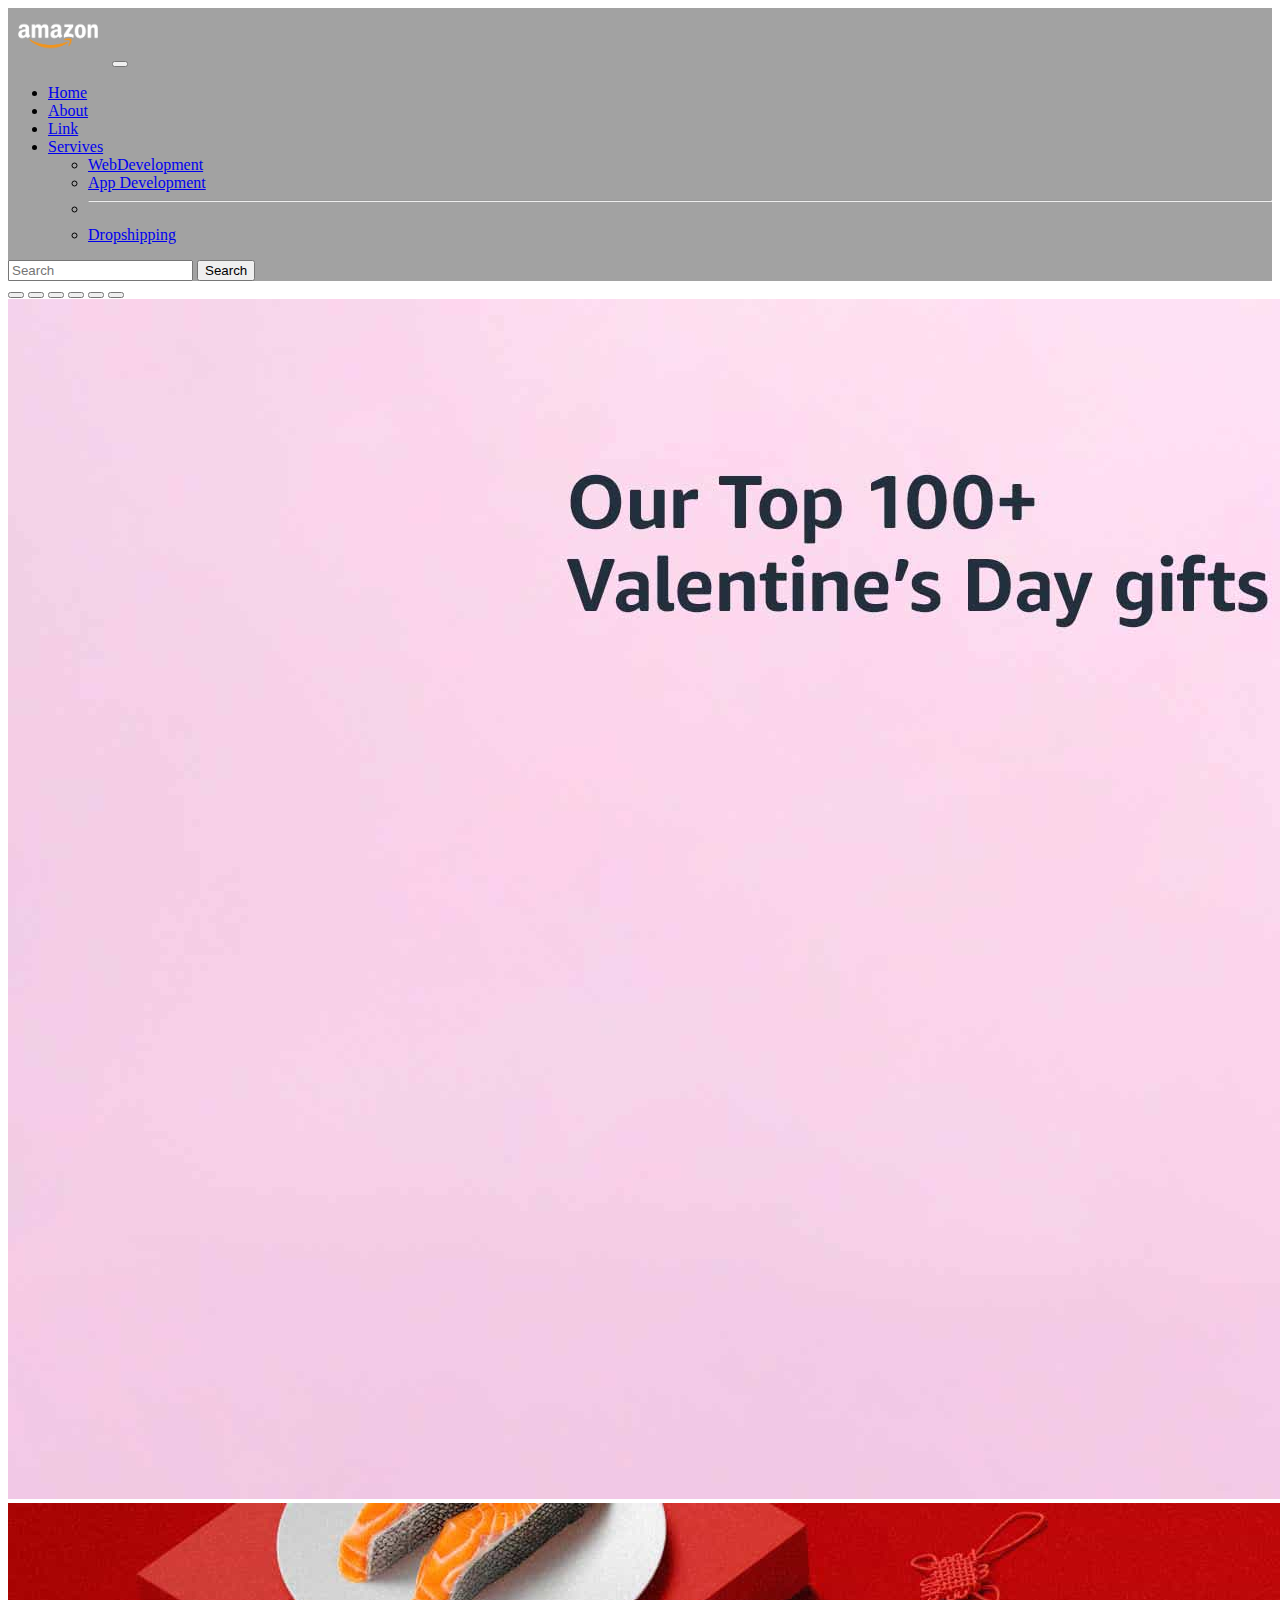
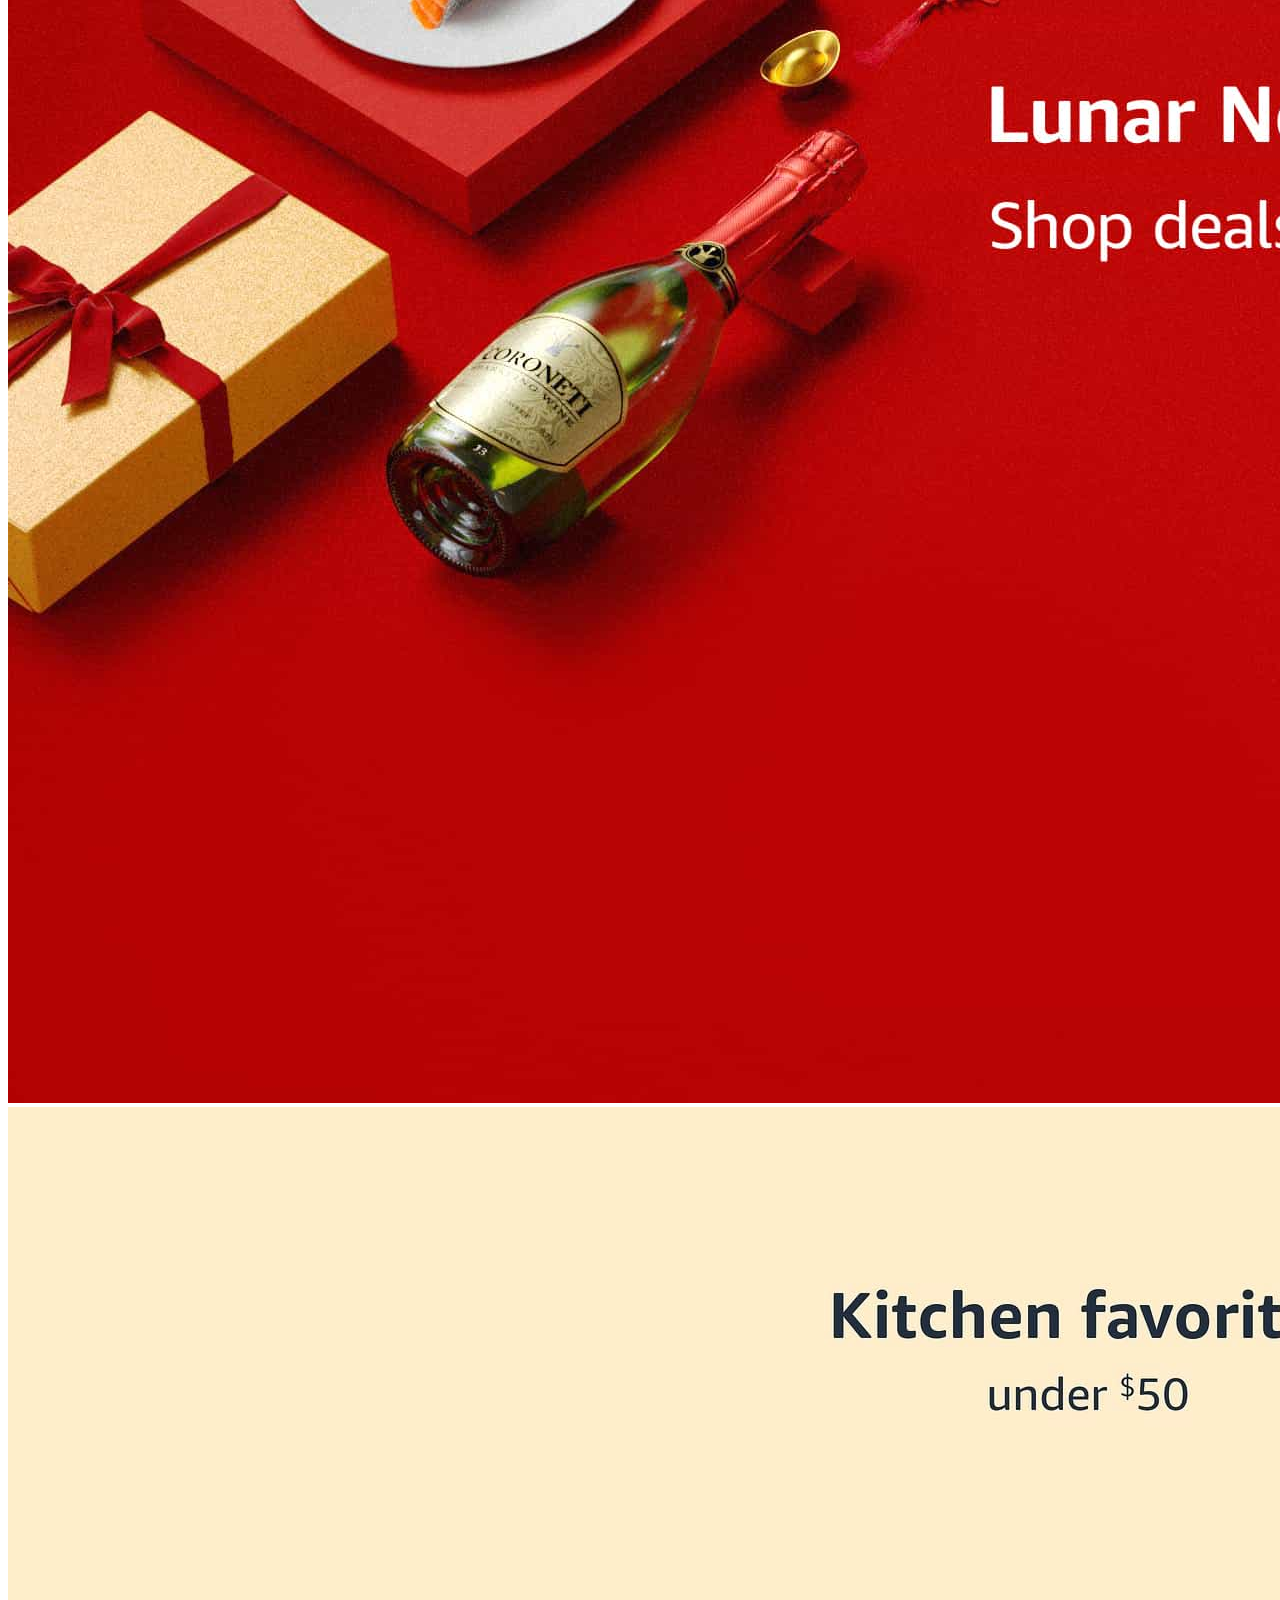
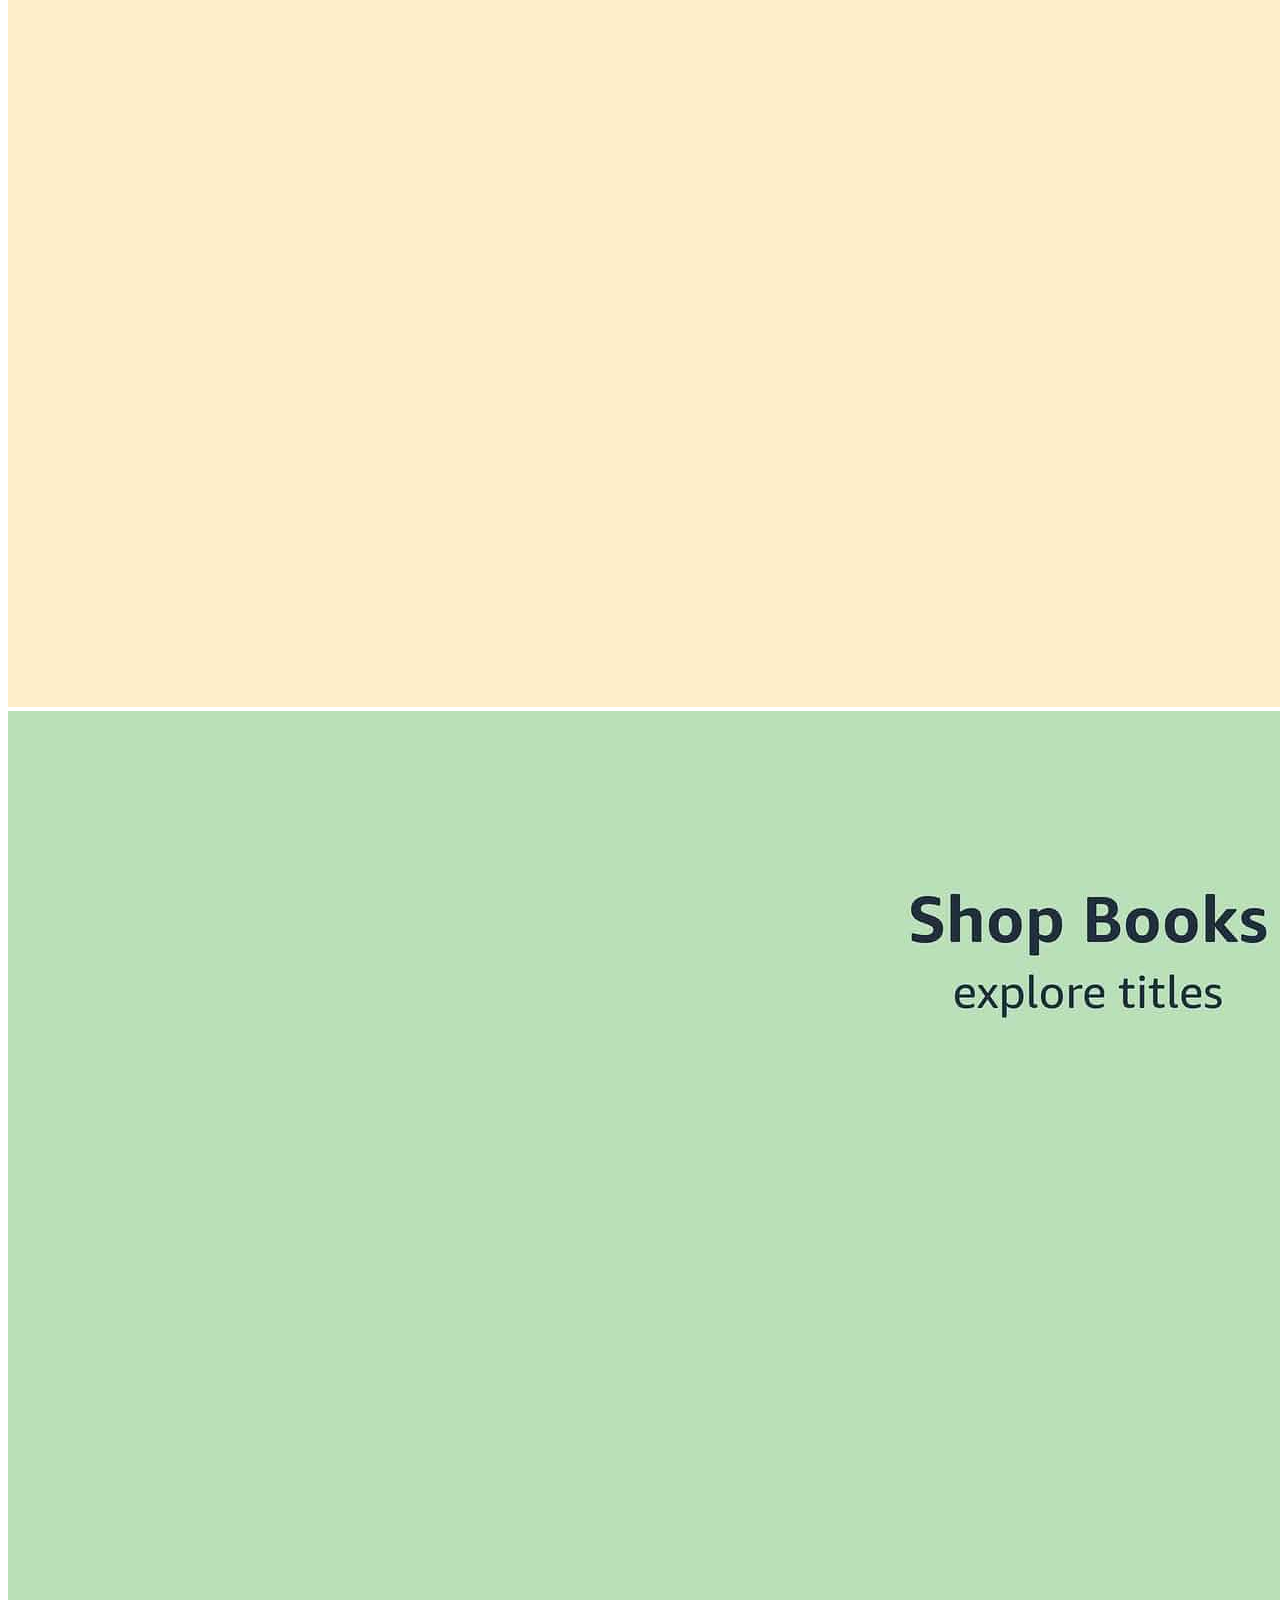
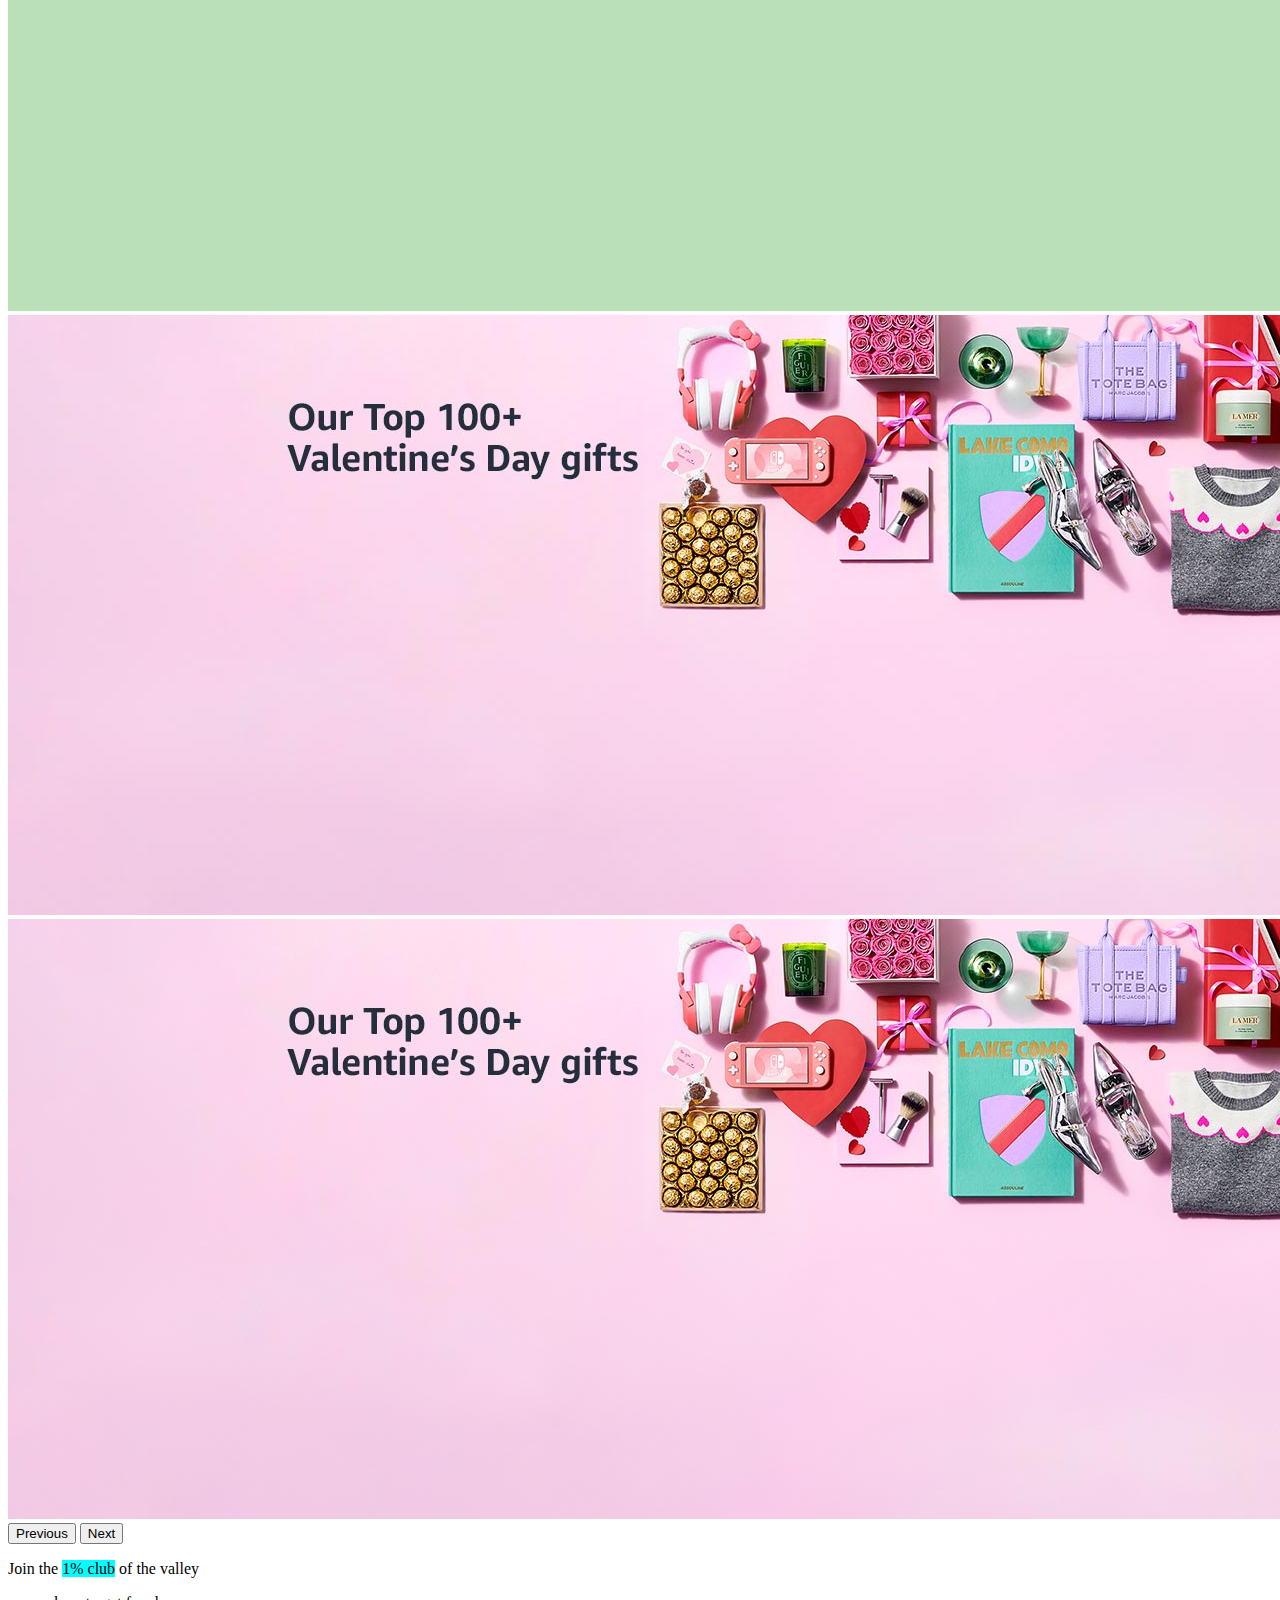
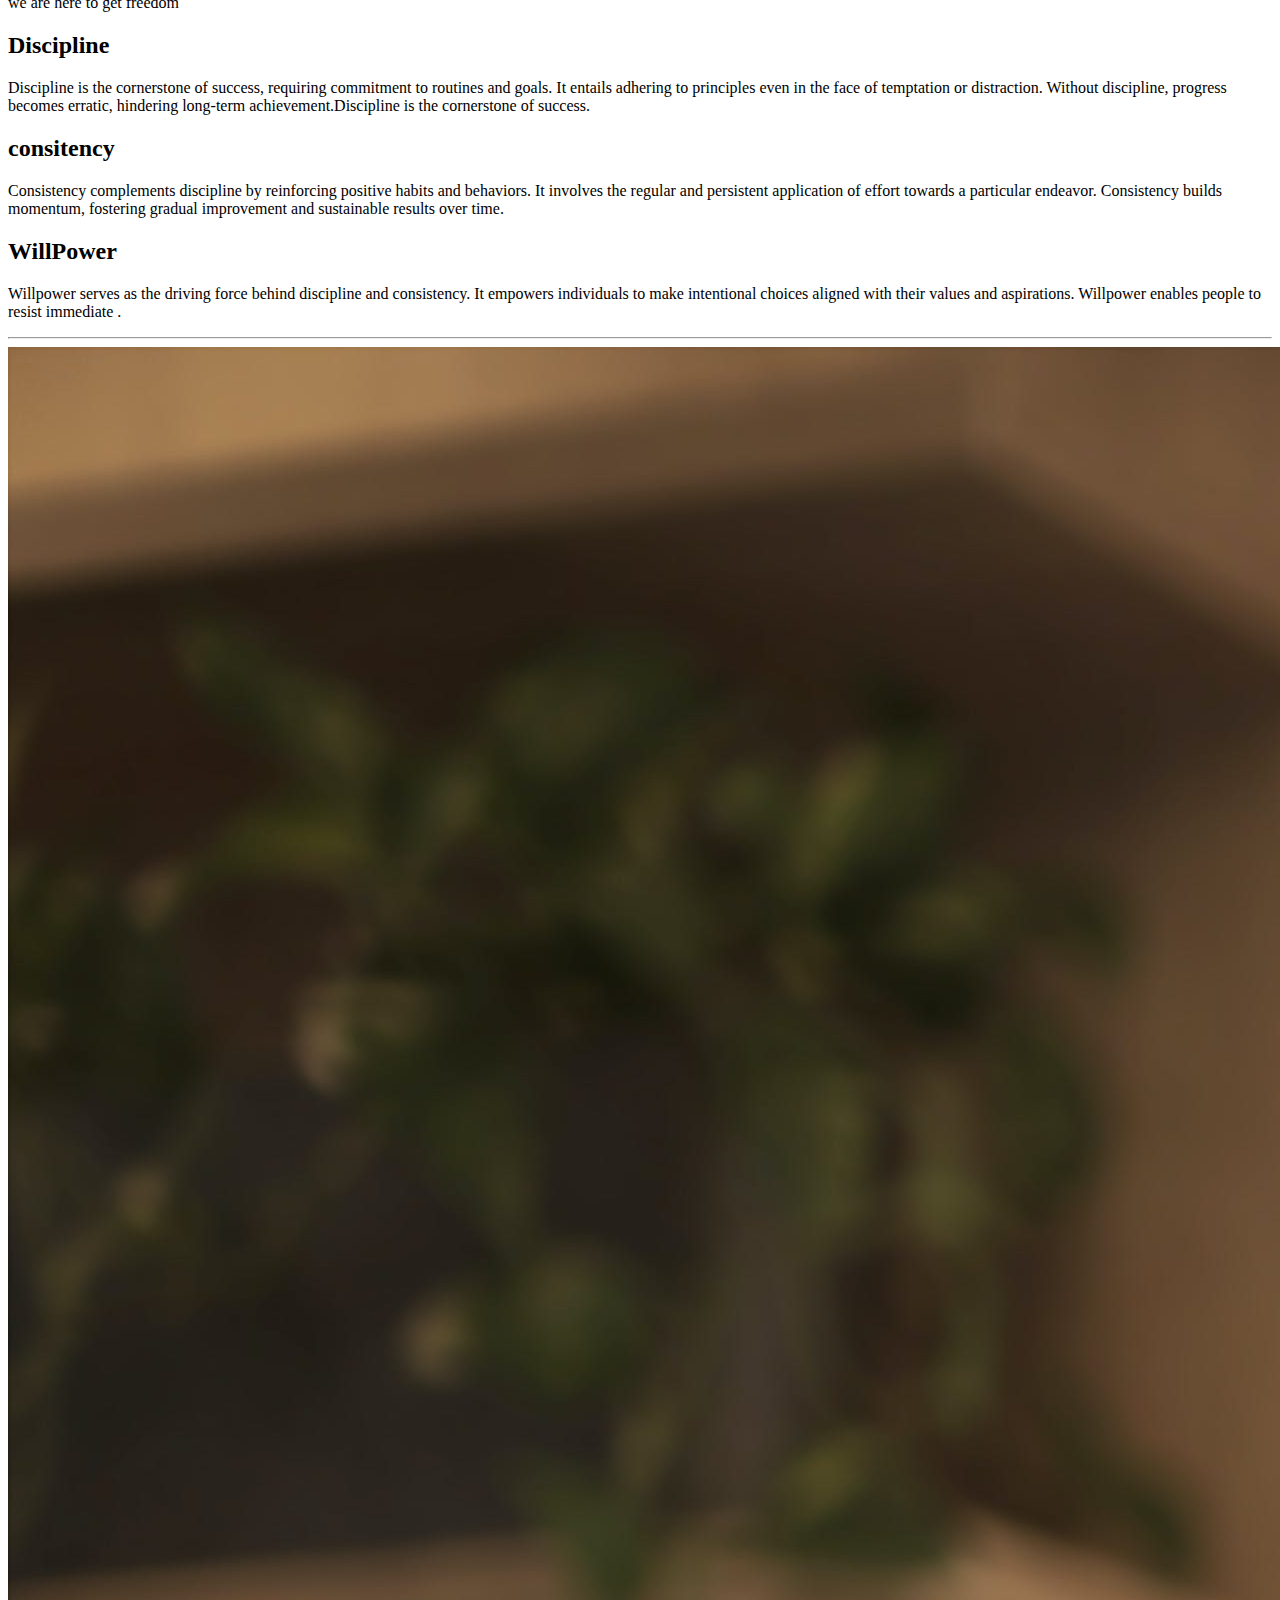
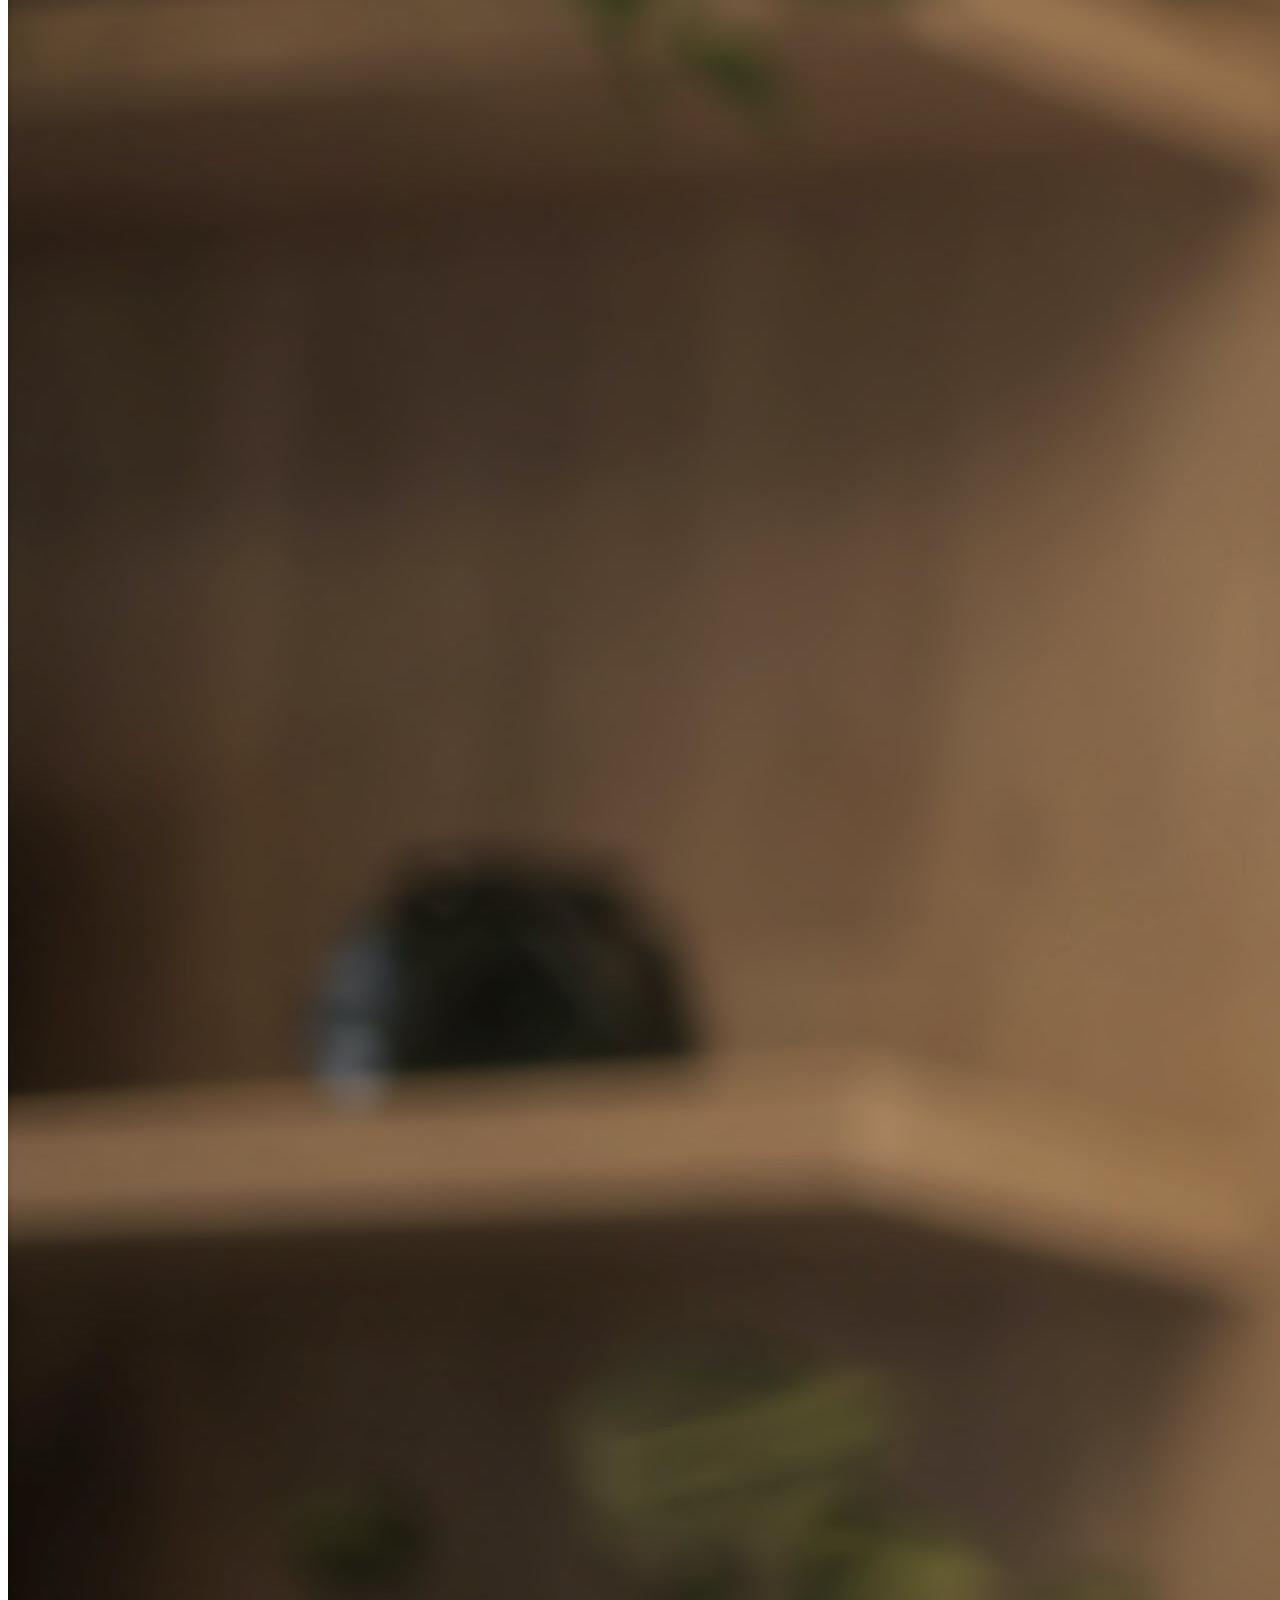
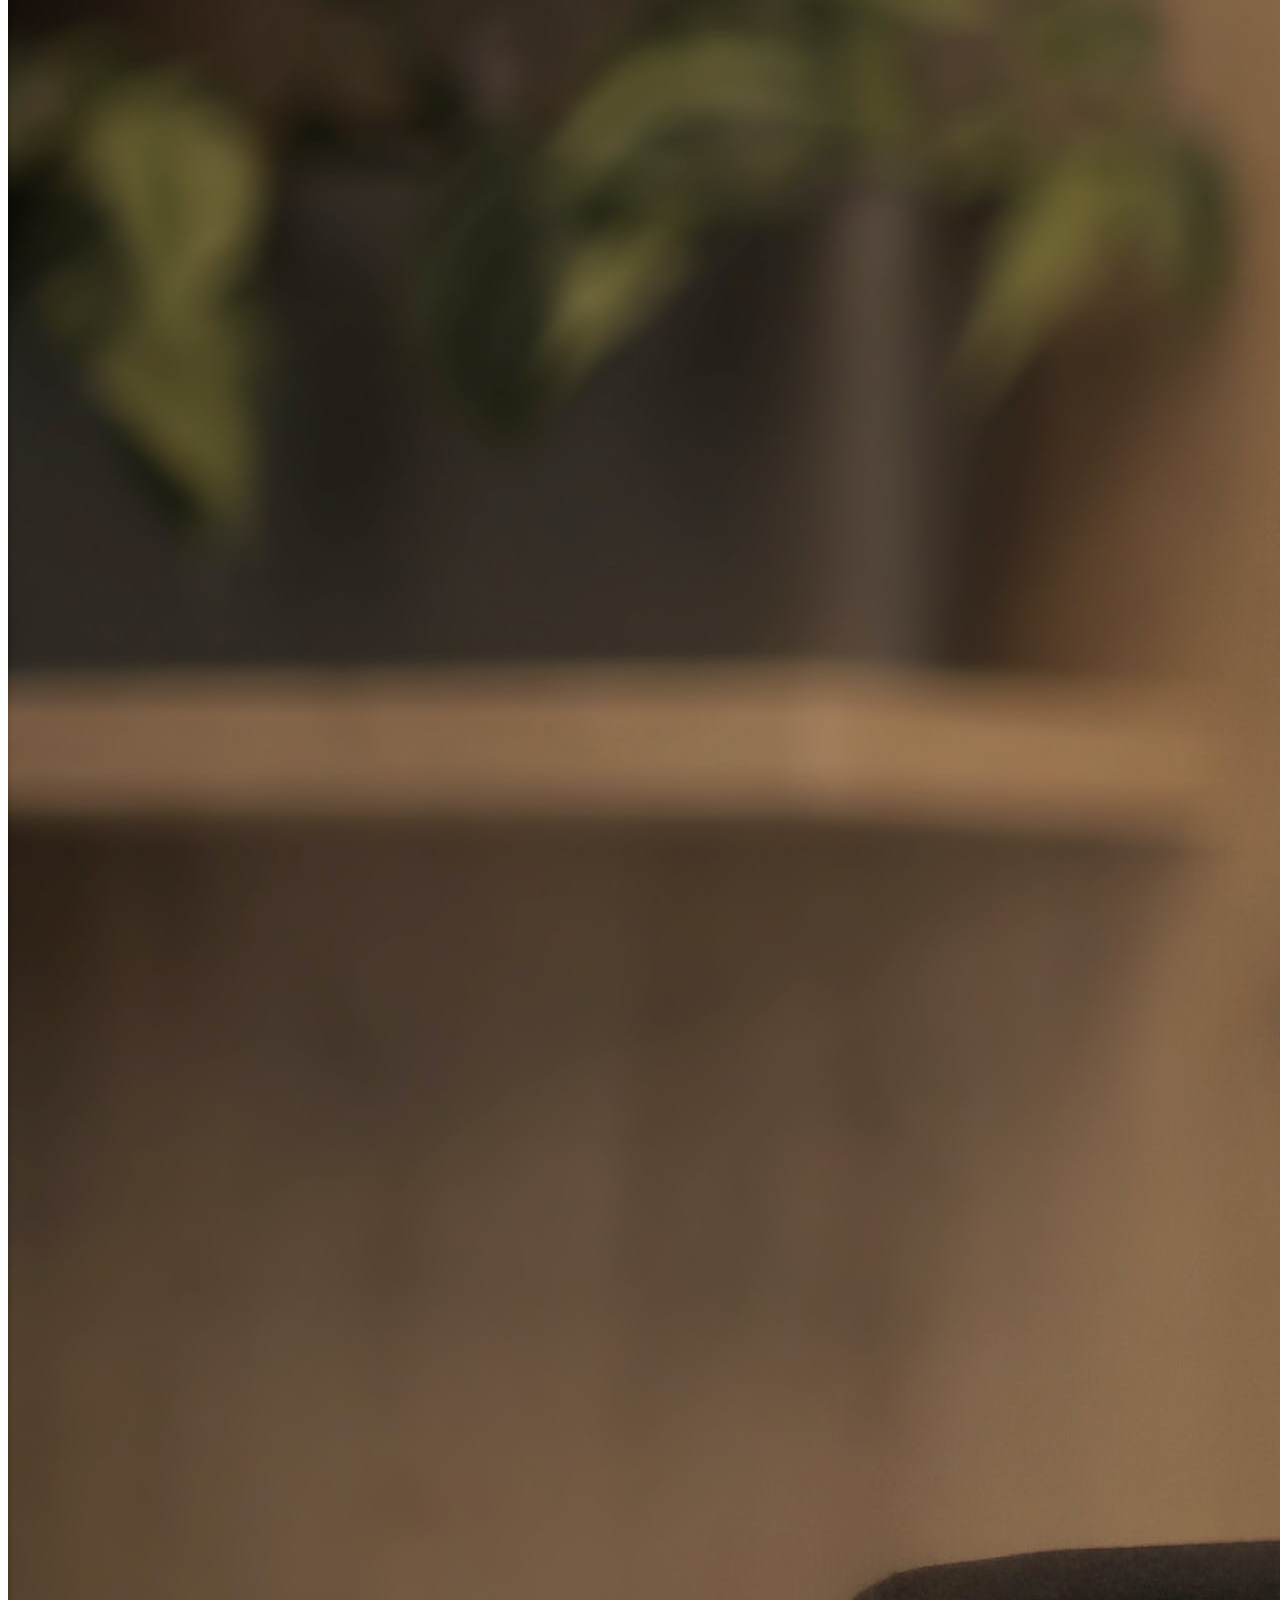
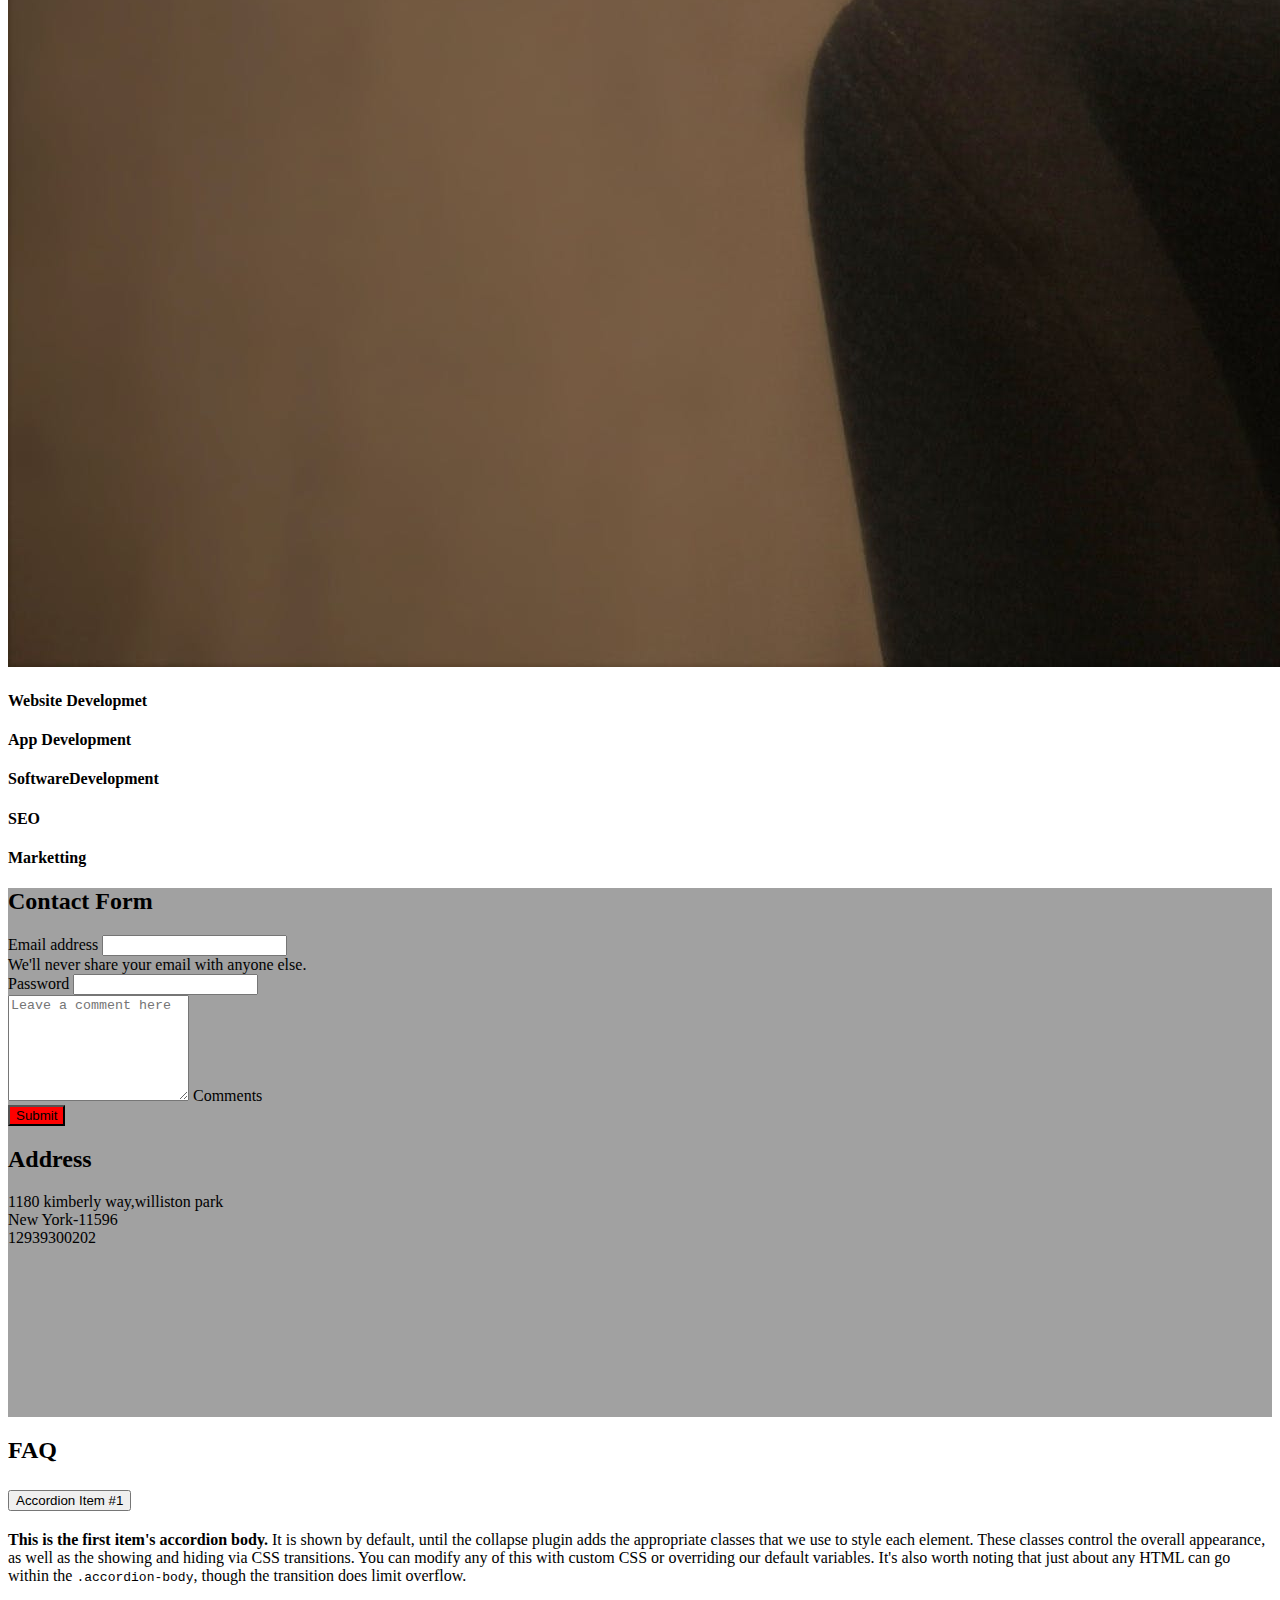
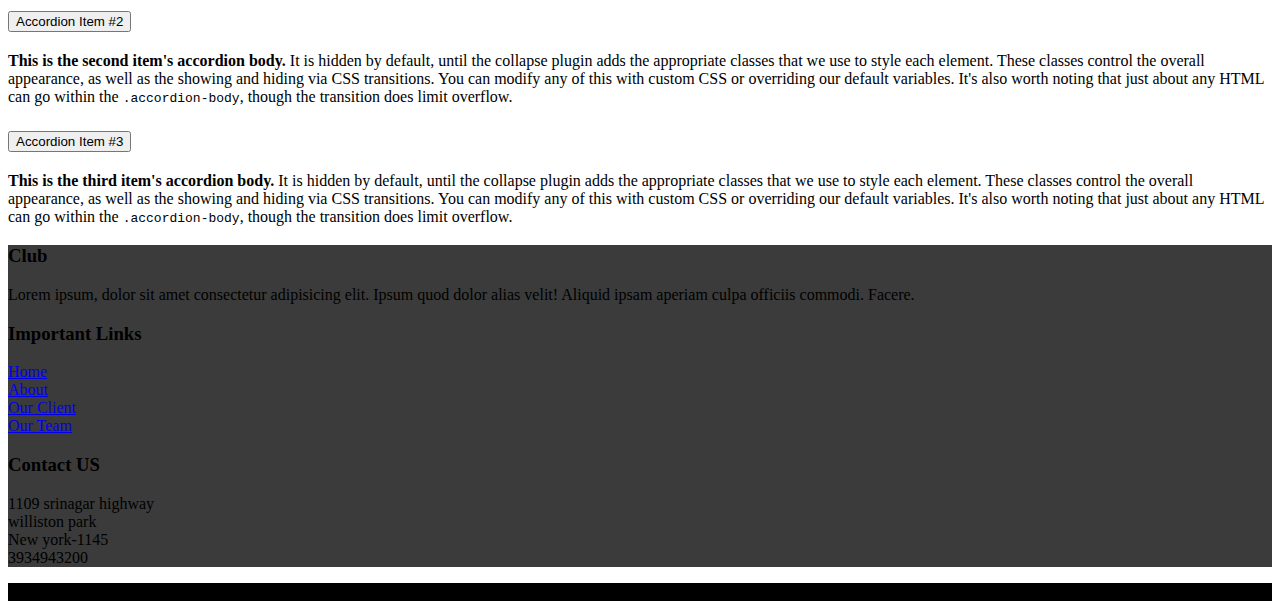
<file: bootstrap.html>
<!doctype html>
<html lang="en">
  <head>
    <meta charset="utf-8">
    <meta name="viewport" content="width=device-width, initial-scale=1">
    <title>Bootstrap demo</title>
    <link href="https://cdn.jsdelivr.net/npm/bootstrap@5.3.2/dist/css/bootstrap.min.css" rel="stylesheet" integrity="sha384-T3c6CoIi6uLrA9TneNEoa7RxnatzjcDSCmG1MXxSR1GAsXEV/Dwwykc2MPK8M2HN" crossorigin="anonymous">
  </head>
  <style>
    .bg-body-tertiary {
    --bs-bg-opacity: ;
    background-color: rgba(0, 0, 0, 0.366) !important;
} 

    
  </style>
  <body>
    <nav class="navbar navbar-expand-lg bg-body-tertiary" >
        <div class="container-fluid">
          <a class="navbar-brand " href="#"><img src="amazon_logo.png"  width="100" class="img-fluid"  alt=""></a>
          <button class="navbar-toggler" type="button" data-bs-toggle="collapse" data-bs-target="#navbarSupportedContent" aria-controls="navbarSupportedContent" aria-expanded="false" aria-label="Toggle navigation">
            <span class="navbar-toggler-icon"></span>
          </button>
          <div class="collapse navbar-collapse" id="navbarSupportedContent">
            <ul class="navbar-nav me-auto mb-2 mb-lg-0">
              <li class="nav-item">
                <a class="nav-link active" aria-current="page" href="#">Home</a>
              </li>
              <li class="nav-item">
                <a class="nav-link active" aria-current="page" href="#">About</a>
              </li>
              <li class="nav-item">
                <a class="nav-link" href="#">Link</a>
              </li>
              <li class="nav-item dropdown">
                <a class="nav-link dropdown-toggle" href="#" role="button" data-bs-toggle="dropdown" aria-expanded="false">
                  Servives
                </a>
                <ul class="dropdown-menu">
                  <li><a class="dropdown-item" href="#">WebDevelopment</a></li>
                  <li><a class="dropdown-item" href="#">App Development</a></li>
                  <li><hr class="dropdown-divider"></li>
                  <li><a class="dropdown-item" href="#">Dropshipping</a></li>
                </ul>
              </li>
              
            </ul>
            <form class="d-flex" role="search">
              <input class="form-control me-2" type="search" placeholder="Search" aria-label="Search">
              <button class="btn btn-outline-light" type="submit">Search</button>
            </form>
          </div>
        </div>
      </nav>
      <div id="carouselExampleIndicators" class="carousel slide">
        <div class="carousel-indicators">
          <button type="button" data-bs-target="#carouselExampleIndicators" data-bs-slide-to="0" class="active" aria-current="true" aria-label="Slide 1"></button>
          <button type="button" data-bs-target="#carouselExampleIndicators" data-bs-slide-to="1" aria-label="Slide 2"></button>
          <button type="button" data-bs-target="#carouselExampleIndicators" data-bs-slide-to="2" aria-label="Slide 3"></button>
          <button type="button" data-bs-target="#carouselExampleIndicators" data-bs-slide-to="3" aria-label="Slide 4"></button>
          <button type="button" data-bs-target="#carouselExampleIndicators" data-bs-slide-to="4" aria-label="Slide 5"></button>
          <button type="button" data-bs-target="#carouselExampleIndicators" data-bs-slide-to="5" aria-label="Slide 6"></button>
        </div>
        <div class="carousel-inner">
          <div class="carousel-item active">
            <img src="img1.jpg" class="d-block w-100" alt="...">
          </div>
          <div class="carousel-item">
            <img src="img2.jpg" class="d-block w-100" alt="...">
          </div>
          <div class="carousel-item">
            <img src="img3.jpg" class="d-block w-100" alt="...">
          </div>
          <div class="carousel-item">
            <img src="img4.jpg" class="d-block w-100" alt="...">
          </div>
          <div class="carousel-item">
            <img src="img5.jpg" class="d-block w-100" alt="...">
          </div>
          <div class="carousel-item">
            <img src="img6.jpg" class="d-block w-100" alt="...">
          </div>
        </div>
        <button class="carousel-control-prev" type="button" data-bs-target="#carouselExampleIndicators" data-bs-slide="prev">
          <span class="carousel-control-prev-icon" aria-hidden="true"></span>
          <span class="visually-hidden">Previous</span>
        </button>
        <button class="carousel-control-next" type="button" data-bs-target="#carouselExampleIndicators" data-bs-slide="next">
          <span class="carousel-control-next-icon" aria-hidden="true"></span>
          <span class="visually-hidden">Next</span>
        </button>
      </div>
      <div class="container-fluid">
        <div class="row">
            <div class="col-12 text-center pt-5 pd-5 display-5">
                <p>Join the <span style="background-color: aqua;">1% club</span> of the valley</p>
                <p >we are here to get freedom</p>
            </div>
        </div>
        <div class="row justify-content-evenly mt-5">
            <div class="col-md-3 align-self-center text-center">
                <h2>Discipline</h2>
                <p>
                    Discipline is the cornerstone of success, requiring commitment to routines and goals. It entails adhering to principles even in the face of temptation or distraction. Without discipline, progress becomes erratic, hindering long-term achievement.Discipline is the cornerstone of success.</p>
            </div>
            <div class="col-md-3 text-center">
                <h2>consitency</h2>
                <p>Consistency complements discipline by reinforcing positive habits and behaviors. It involves the regular and persistent application of effort towards a particular endeavor. Consistency builds momentum, fostering gradual improvement and sustainable results over time.</p>
            </div>
            <div class="col-md-3 text-center">
                <h2>WillPower</h2>
                <p>Willpower serves as the driving force behind discipline and consistency. It empowers individuals to make intentional choices aligned with their values and aspirations. Willpower enables people to resist immediate .</p>
            </div>
        </div>
        <hr>
        <div class="row mt-5 justify-content-evenly">
            <div class="col-md-5 ">
                <img src="boot.jpg" class="img-fluid" alt="">
            </div>
            <div class="col-md-5">
                <h4 class="pt-3">Website Developmet</h4>
                <div class="progress" role="progressbar" aria-label="Success example" aria-valuenow="25" aria-valuemin="0" aria-valuemax="100">
                    
                    <div class="progress-bar bg-success" style="width: 25%"></div>
                  </div>
                  <h4 class="pt-3">App Development</h4>
                  <div class="progress" role="progressbar" aria-label="Info example" aria-valuenow="50" aria-valuemin="0" aria-valuemax="100">
                    
                    <div class="progress-bar bg-info" style="width: 50%"></div>
                  </div>
                  <h4 class="pt-3">SoftwareDevelopment</h4>
                  <div class="progress" role="progressbar" aria-label="Warning example" aria-valuenow="75" aria-valuemin="0" aria-valuemax="100">
               
                    <div class="progress-bar bg-warning" style="width: 75%"></div>
                    
                  </div>
                  <h4 class="pt-3">SEO</h4>
                  <div class="progress" role="progressbar" aria-label="Danger example" aria-valuenow="100" aria-valuemin="0" aria-valuemax="100">
                    <div class="progress-bar bg-danger" style="width: 100%"></div>
                     <div class="progress" role="progressbar" aria-label="Warning example" aria-valuenow="75" aria-valuemin="0" aria-valuemax="100">
               
                    <div class="progress-bar bg-warning" style="width: 75%"></div>
                    
                  </div>
                  
                  </div>
                  <h4 class="pt-3">Marketting</h4>
                <div class="progress" role="progressbar" aria-label="Success example" aria-valuenow="25" aria-valuemin="0" aria-valuemax="100">
                    
                    <div class="progress-bar bg-success" style="width: 25%"></div>
                  </div>
            </div>
        </div>
        <div class="row justify-content-evenly mt-5 " style="background-color: rgba(128, 128, 128, 0.737);">
            <div class="col-md-5 pd-4 mt-5 ">
                <form>
                    <div class="mb-3 ">
                        <h2 class="mb-3">Contact Form</h2>
                      <label for="exampleInputEmail1" class="form-label">Email address</label>
                      <input type="email" class="form-control" id="exampleInputEmail1" aria-describedby="emailHelp">
                      <div id="emailHelp" class="form-text">We'll never share your email with anyone else.</div>
                    </div>
                    <div class="mb-3">
                      <label for="exampleInputPassword1" class="form-label">Password</label>
                      <input type="password" class="form-control" id="exampleInputPassword1">
                    </div>
                    <div class="form-floating">
                        <textarea class="form-control" placeholder="Leave a comment here" id="floatingTextarea2" style="height: 100px"></textarea>
                        <label for="floatingTextarea2">Comments</label>
                      </div>
                    <button type="submit" class="btn btn-primary mt-3 " style="background-color:red;">Submit</button>
                  </form>
            </div>
            <div class="col-md-5 mt-5">
                <h2 class="mb-3">Address</h2>
                <p>1180 kimberly way,williston park <br>
                New York-11596 <br>
                12939300202</p>
                <iframe src="https://www.google.com/maps/embed?pb=!1m18!1m12!1m3!1d1702922.2165819227!2d73.94504749476242!3d33.526866823571275!2m3!1f0!2f0!3f0!3m2!1i1024!2i768!4f13.1!3m3!1m2!1s0x38e1092499ffa89d%3A0x6567a6d4697e7f1!2sJammu%20and%20Kashmir!5e0!3m2!1sen!2sin!4v1707134256684!5m2!1sen!2sin" width="100%" height="60%" style="border:0;" allowfullscreen="" loading="lazy" referrerpolicy="no-referrer-when-downgrade"></iframe>
            </div>
        </div>
        <div class="row">
            <div class="col-12 ">
                <h2 class="text-center mt-4" >FAQ</h2>
                
                <div class="accordion mt-4 border" id="accordionExample ">
                    <div class="accordion-item">
                      <h2 class="accordion-header">
                        <button class="accordion-button" type="button" data-bs-toggle="collapse" data-bs-target="#collapseOne" aria-expanded="true" aria-controls="collapseOne">
                          Accordion Item #1
                        </button>
                      </h2>
                      <div id="collapseOne" class="accordion-collapse collapse show" data-bs-parent="#accordionExample">
                        <div class="accordion-body">
                          <strong>This is the first item's accordion body.</strong> It is shown by default, until the collapse plugin adds the appropriate classes that we use to style each element. These classes control the overall appearance, as well as the showing and hiding via CSS transitions. You can modify any of this with custom CSS or overriding our default variables. It's also worth noting that just about any HTML can go within the <code>.accordion-body</code>, though the transition does limit overflow.
                        </div>
                      </div>
                    </div>
                    <div class="accordion-item">
                      <h2 class="accordion-header">
                        <button class="accordion-button collapsed" type="button" data-bs-toggle="collapse" data-bs-target="#collapseTwo" aria-expanded="false" aria-controls="collapseTwo">
                          Accordion Item #2
                        </button>
                      </h2>
                      <div id="collapseTwo" class="accordion-collapse collapse" data-bs-parent="#accordionExample">
                        <div class="accordion-body">
                          <strong>This is the second item's accordion body.</strong> It is hidden by default, until the collapse plugin adds the appropriate classes that we use to style each element. These classes control the overall appearance, as well as the showing and hiding via CSS transitions. You can modify any of this with custom CSS or overriding our default variables. It's also worth noting that just about any HTML can go within the <code>.accordion-body</code>, though the transition does limit overflow.
                        </div>
                      </div>
                    </div>
                    <div class="accordion-item">
                   
                      <h2 class="accordion-header">
                        <button class="accordion-button collapsed" type="button" data-bs-toggle="collapse" data-bs-target="#collapseThree" aria-expanded="false" aria-controls="collapseThree">
                          Accordion Item #3
                        </button>
                      </h2>
                      <div id="collapseThree" class="accordion-collapse collapse" data-bs-parent="#accordionExample">
                    
                        <div class="accordion-body">
                        
                          <strong>This is the third item's accordion body.</strong> It is hidden by default, until the collapse plugin adds the appropriate classes that we use to style each element. These classes control the overall appearance, as well as the showing and hiding via CSS transitions. You can modify any of this with custom CSS or overriding our default variables. It's also worth noting that just about any HTML can go within the <code>.accordion-body</code>, though the transition does limit overflow.
                        </div>
                      </div>
                    </div>
                  </div>
            </div>
        </div>
        <div class="row justify-content-evenly mt-5 text-white" style="background-color: rgba(0, 0, 0, 0.767);">
            <div class="col-3 mt-4">
                <h3>Club</h3>
                <p>Lorem ipsum, dolor sit amet consectetur adipisicing elit. Ipsum quod dolor alias velit! Aliquid ipsam aperiam culpa officiis commodi. Facere.</p>

            </div>
            <div class="col-3 mt-4">
                <h3>Important Links</h3>
                
            <p class="text-white">
                <a href="#" class="text-decoration-none link-light">Home</a> <br>
                <a href="#" class="text-decoration-none link-light">About</a> <br>
                <a href="#" class="text-decoration-none link-light">Our Client</a> <br>
                <a href="#" class="text-decoration-none link-light">Our Team</a>
            </p>
            
            
            
            </div>
            <div class="col-3 mt-4">
                <h3>Contact US</h3>
                <p>1109 srinagar highway <br>
                    williston park <br>
                    New york-1145 <br>
                    3934943200
                    </p>

                

              
            </div>
        </div>
        <div class="row">
            <div class="col-12 text-center text-white pt-4" style="background-color: black;">
                
                copywrite 1999-2024 by zzz All rights reserved
            </div>
        </div>
      </div>

    <script src="https://cdn.jsdelivr.net/npm/bootstrap@5.3.2/dist/js/bootstrap.bundle.min.js" integrity="sha384-C6RzsynM9kWDrMNeT87bh95OGNyZPhcTNXj1NW7RuBCsyN/o0jlpcV8Qyq46cDfL" crossorigin="anonymous"></script>
  </body>
</html>
</file>
